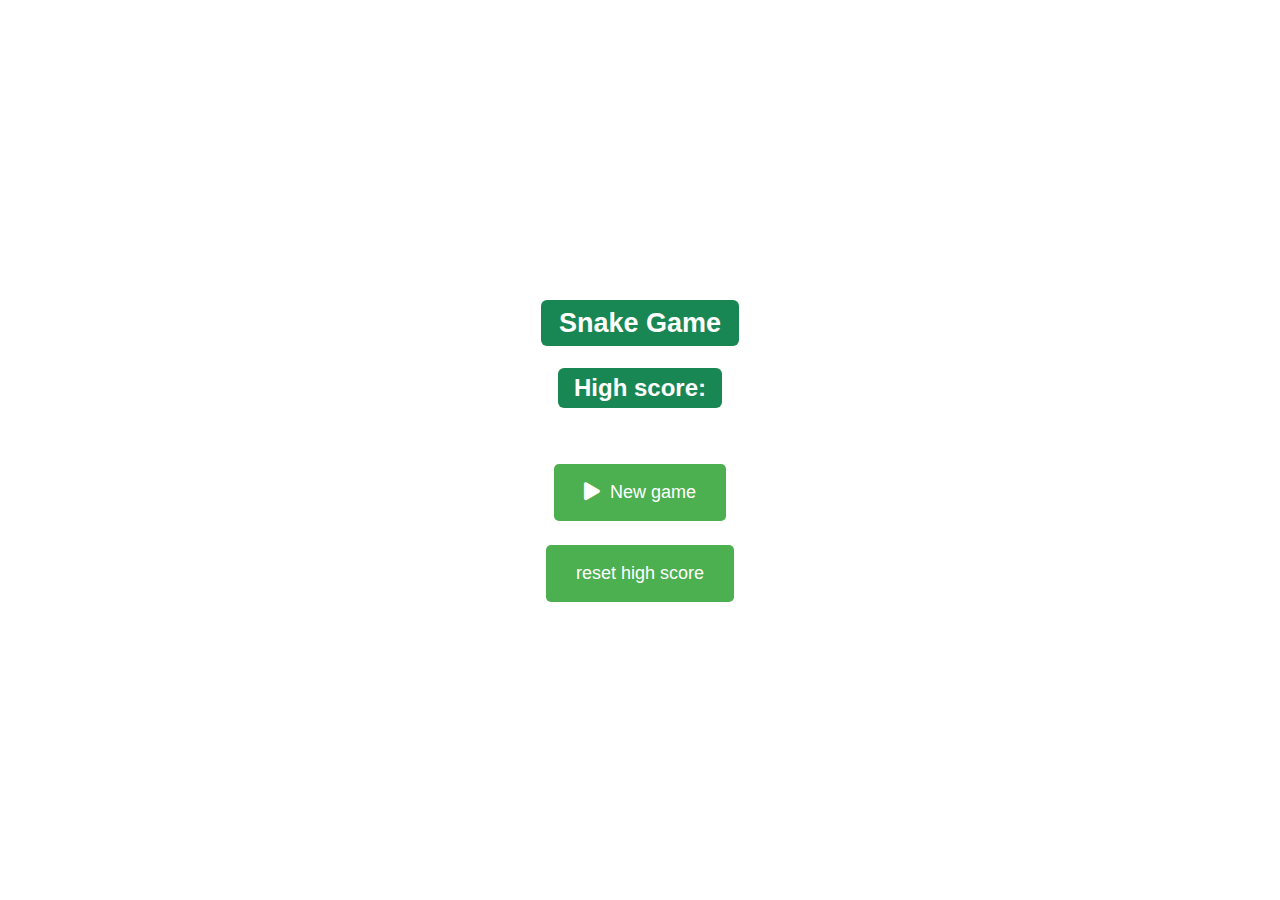
<file: html/index.html>
<!DOCTYPE html>
<html lang="en">
<head>
    <meta charset="UTF-8">
    <meta name="viewport" content="width=device-width, initial-scale=1.0">
    <title>Snake Game</title>
    <link rel="stylesheet" href="https://cdn.jsdelivr.net/npm/bootstrap@5.2.3/dist/css/bootstrap.min.css">
    <link rel="stylesheet" href="https://cdnjs.cloudflare.com/ajax/libs/font-awesome/5.15.3/css/all.min.css">
    <link rel="stylesheet" href="../css/accueil.css">
</head>
<body>
<div class="container">
    <h1><span class="badge bg-success">Snake Game</span></h1>
    <h2><span class="badge bg-success">High score: <span id="highScore">0</span></span></h2>
    <br>
    <br>
    <button id="start-button"><i class="fas fa-play"></i>New game</button>
    <br><br>
    <button id="initHighScore">reset high score</button>
</div>
<script src="../js/index.js"></script>
</body>
</html>
</file>
<file: css/accueil.css>
body {
    font-family: Arial, sans-serif;
    margin: 0;
    padding: 0;
    height: 100vh;
    background-image: url('https://ilovecaraibes.com/wp-content/uploads/2023/07/5-serpents-effrayants-que-vous-pourriez-rencontrer-aux-caraibes.jpg'); /* Chemin vers votre image de fond */
    background-size: cover; /* Assure que l'image de fond couvre toute la zone */
    background-position: center; /* Centre l'image de fond */
    display: flex;
    justify-content: center;
    align-items: center;
}

.container {
    text-align: center;
}

h1 {
    color: #333;
    font-size: 36px;
    margin-bottom: 20px;
}

#start-button {
    padding: 15px 30px;
    font-size: 18px;
    background-color: #4CAF50;
    color: white;
    border: none;
    border-radius: 5px;
    cursor: pointer;
    transition: background-color 0.3s;
}
#initHighScore {
    padding: 15px 30px;
    font-size: 18px;
    background-color: #4CAF50;
    color: white;
    border: none;
    border-radius: 5px;
    cursor: pointer;
    transition: background-color 0.3s;
}
#initHighScore:hover {
    background-color: #45a049;
}
#start-button:hover {
    background-color: #45a049;
}

#start-button i {
    margin-right: 10px;
}
</file>
